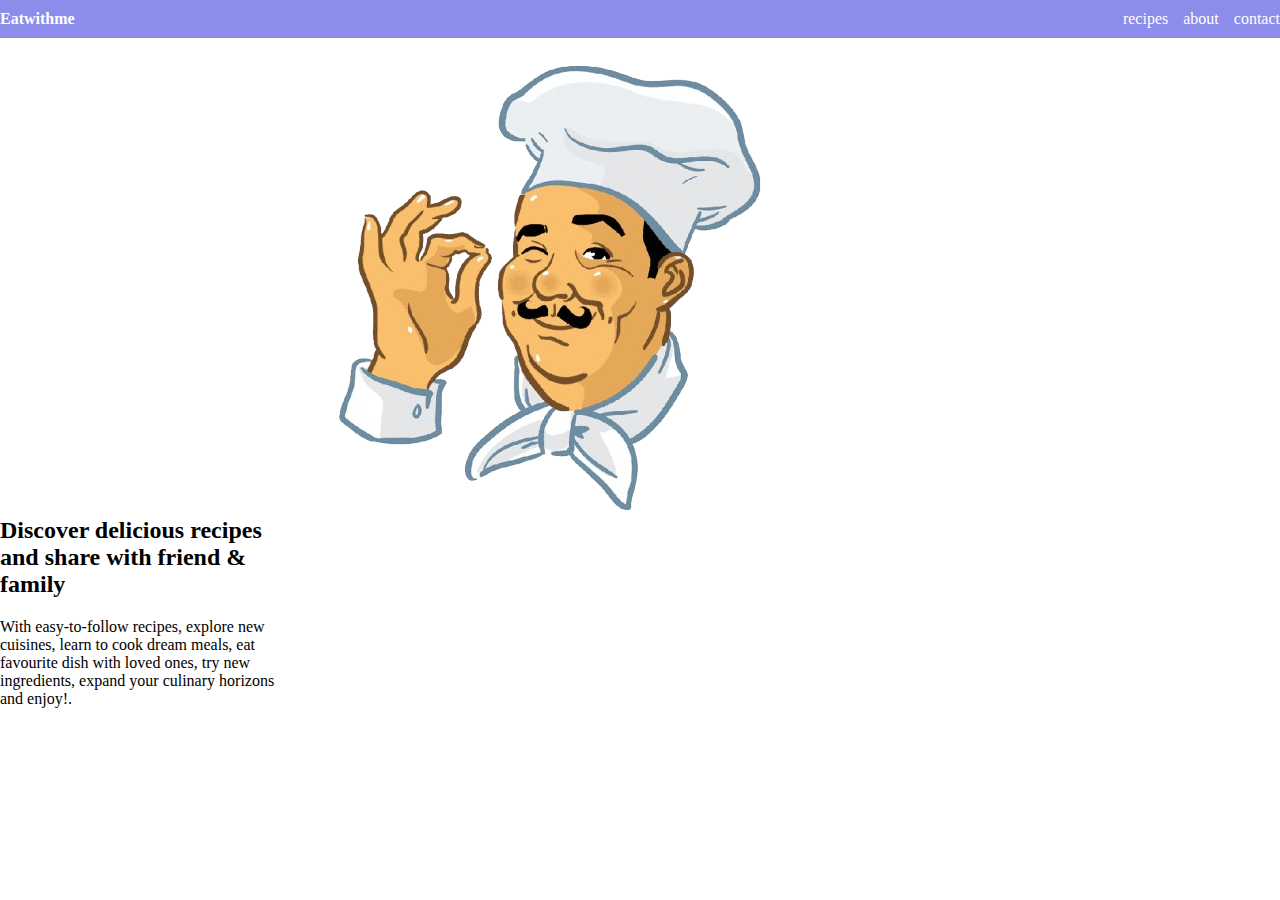
<file: odin-recipes/index.html>
<!DOCTYPE html>
<html lang="en">
<head>
    <meta charset="UTF-8">
    <meta name="viewport" content="width=device-width, initial-scale=1.0">
    <link rel="stylesheet" href="css/style.css">
    <title>Recipes</title>
</head>
<body>
    <nav>
        <div class="logo">
            <a href="#">Eatwithme</a>
        </div>

        <ul class="nav-link">
            <li class="list-item">
                <a href="./recipes/">recipes</a>
            </li>
            <li class="list-item">
                <a href="./about">about</a>
            </li>
            <li class="list-item">
                <a href="./contact">contact</a>
            </li>
        </ul>
    </nav>

    <section class="hero">
        <div class="hero-text">
            <h2>Discover delicious recipes and share with friend & family</h2>
            <p>With easy-to-follow recipes, explore new cuisines, learn to cook dream meals, eat favourite dish with loved ones, try new ingredients, expand your culinary horizons and enjoy!.</p>
        </div>

        <div class="hero-image">
            <img src="images/chef.png" alt="">
        </div>
    </section>
</body>
</html>
</file>
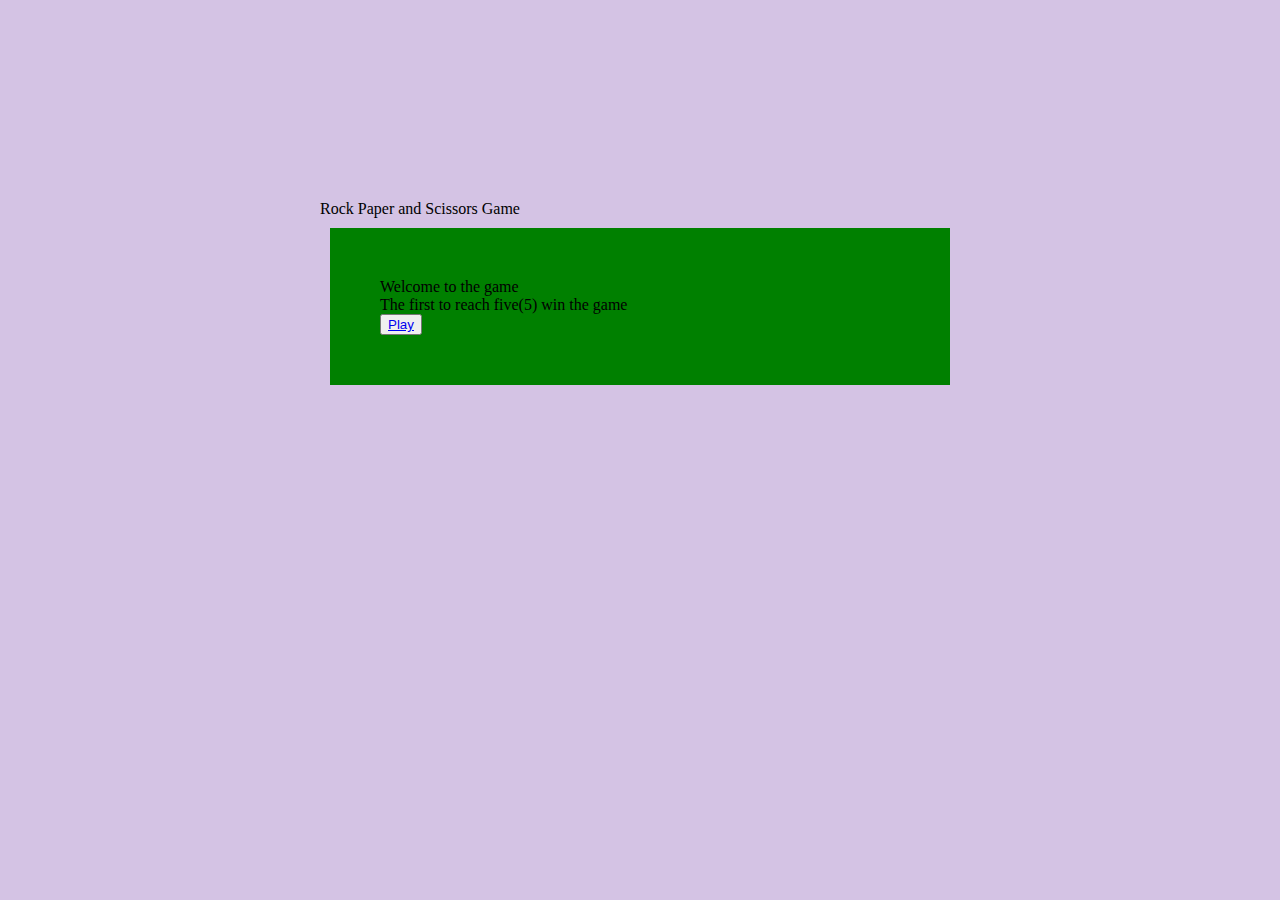
<file: rock_paper_scissors/index.html>
<!DOCTYPE html>
<html lang="en">
<head>
    <meta charset="UTF-8">
    <meta name="viewport" content="width=device-width, initial-scale=1.0">
    <link rel="stylesheet" href="css/style.css">
    <title>Rock Paper and Scissors Game</title>
</head>
<body>
    <header>
        <p>Rock Paper and Scissors Game</p>
    </header>

    <section class="main">
        <p>Welcome to the game</p>
        <p>The first to reach five(5) win the game</p>
        <button>
            <a href="./game.html">Play</a>
        </button>
    </section>
</body>
</html>
</file>
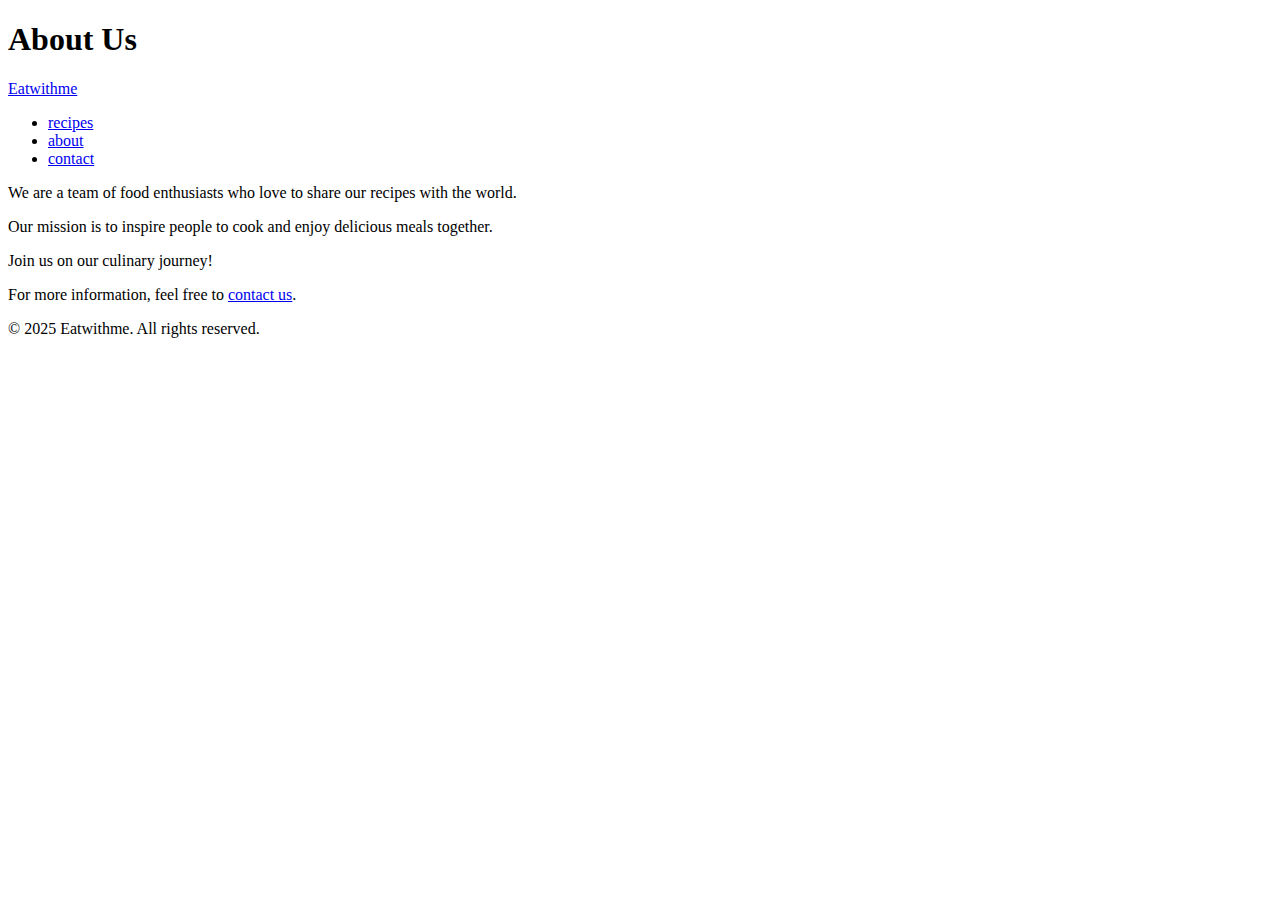
<file: odin-recipes/about.html>
<!DOCTYPE html>
<html lang="en">
<head>
    <meta charset="UTF-8">
    <meta name="viewport" content="width=device-width, initial-scale=1.0">
    <title>About</title>
</head>
<body>
    <h1>About Us</h1>
    <nav>
        <div class="logo">
            <a href="#">Eatwithme</a>
        </div>

        <ul class="nav-link">
            <li class="list-item">
                <a href="./recipes/">recipes</a>
            </li>
            <li class="list-item">
                <a href="./about">about</a>
            </li>
            <li class="list-item">
                <a href="./contact">contact</a>
            </li>
        </ul>
    </nav>

    <p>We are a team of food enthusiasts who love to share our recipes with the world.</p>
    <p>Our mission is to inspire people to cook and enjoy delicious meals together.</p>
    <p>Join us on our culinary journey!</p>
    <p>For more information, feel free to <a href="./contact">contact us</a>.</p>
    <footer>
        <p>&copy; 2025 Eatwithme. All rights reserved.</p>
    </footer>
</body>
</html>
</file>
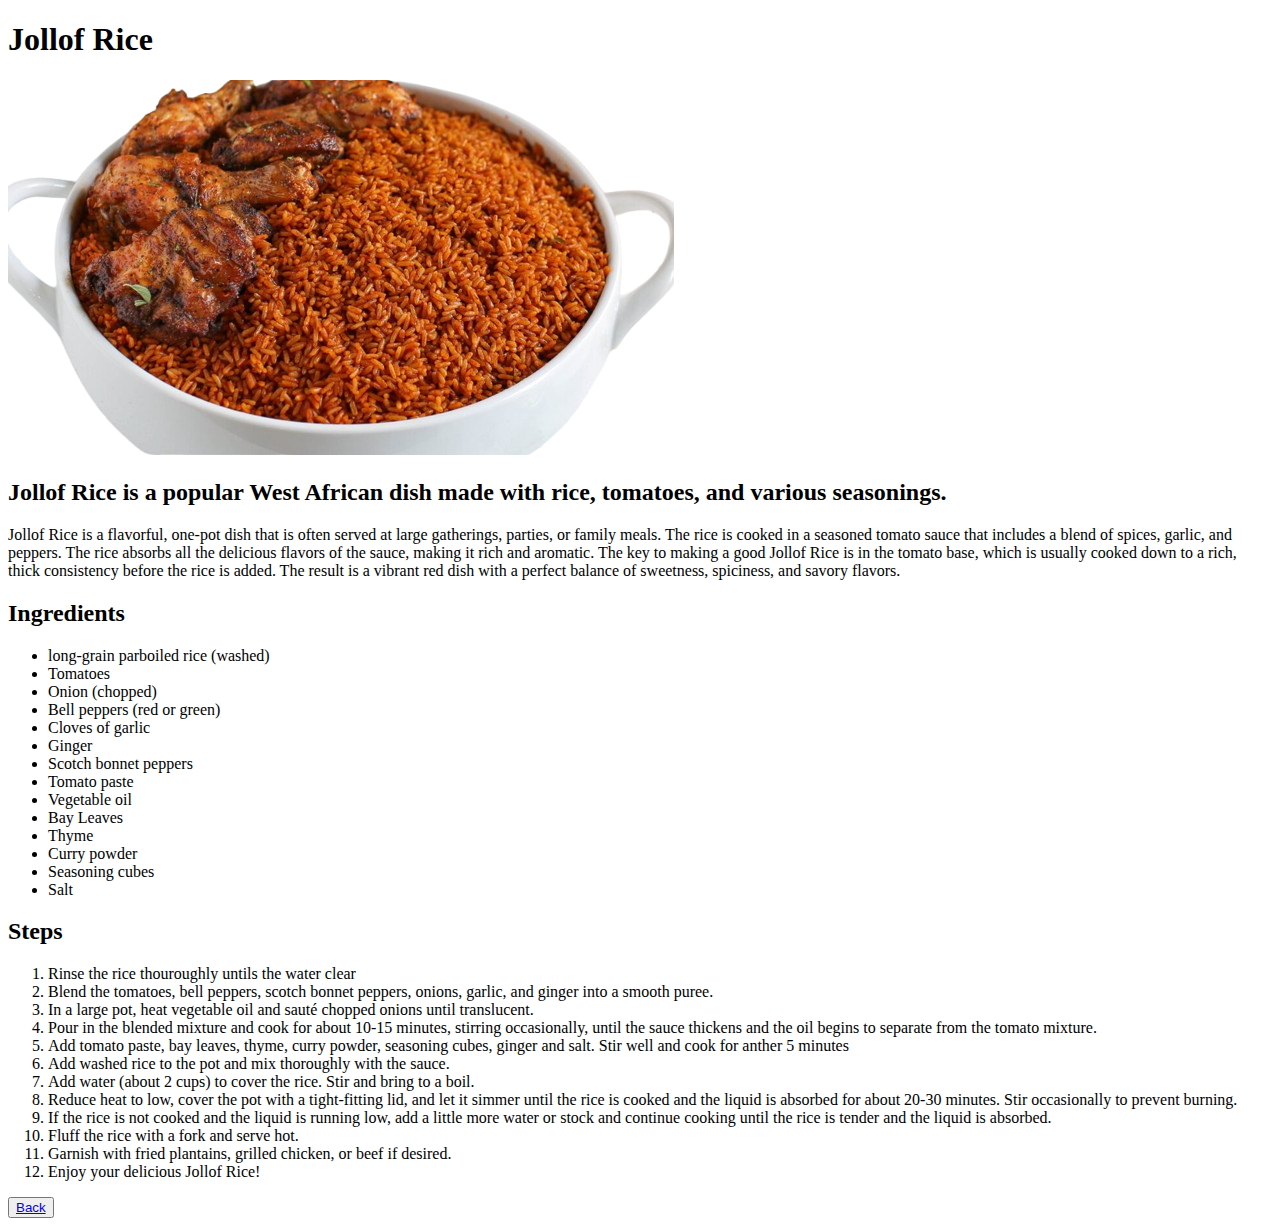
<file: odin-recipes/recipes/jollof.html>
<!DOCTYPE html>
<html lang="en">
<head>
    <meta charset="UTF-8">
    <meta name="viewport" content="width=device-width, initial-scale=1.0">
    <title>Jollof Rice</title>
</head>
<body>
    <h1>Jollof Rice</h1>
    <img src="../images/jollof.png" alt="">
    <h2>Jollof Rice is a popular West African dish made with rice, tomatoes, and various seasonings.</h2>
    <p>
        Jollof Rice is a flavorful, one-pot dish that is often served at large gatherings, parties, or family meals. The rice is cooked in a seasoned tomato sauce that includes a blend of spices, garlic, and peppers. The rice absorbs all the delicious flavors of the sauce, making it rich and aromatic. The key to making a good Jollof Rice is in the tomato base, which is usually cooked down to a rich, thick consistency before the rice is added. The result is a vibrant red dish with a perfect balance of sweetness, spiciness, and savory flavors.
    </p>
    <h2>Ingredients</h2>
    <ul>
        <li>long-grain parboiled rice (washed)</li>
        <li>Tomatoes</li>
        <li>Onion (chopped)</li>
        <li>Bell peppers (red or green)</li>
        <li>Cloves of garlic</li>
        <li>Ginger</li>
        <li>Scotch bonnet peppers</li>
        <li>Tomato paste</li>
        <li>Vegetable oil</li>
        <li>Bay Leaves</li>
        <li>Thyme</li>
        <li>Curry powder</li>
        <li>Seasoning cubes</li>
        <li>Salt</li>
    </ul>
    <h2>Steps</h2>
    <ol>
        <li>Rinse the rice thouroughly untils the water clear</li>
        <li>Blend the tomatoes, bell peppers, scotch bonnet peppers, onions, garlic, and ginger into a smooth puree.</li>
        <li>In a large pot, heat vegetable oil and sauté chopped onions until translucent.</li>
        <li>Pour in the blended mixture and cook for about 10-15 minutes, stirring occasionally, until the sauce thickens and the oil begins to separate from the tomato mixture.</li>
        <li>Add tomato paste, bay leaves, thyme, curry powder, seasoning cubes, ginger and salt. Stir well and cook for anther 5 minutes</li>
        <li>Add washed rice to the pot and mix thoroughly with the sauce.</li>
        <li>Add water (about 2 cups) to cover the rice. Stir and bring to a boil.</li>
        <li>Reduce heat to low, cover the pot with a tight-fitting lid, and let it simmer until the rice is cooked and the liquid is absorbed for about 20-30 minutes. Stir occasionally to prevent burning.</li>
        <li>If the rice is not cooked and the liquid is running low, add a little more water or stock and continue cooking until the rice is tender and the liquid is absorbed.</li>
        <li>Fluff the rice with a fork and serve hot.</li>
        <li>Garnish with fried plantains, grilled chicken, or beef if desired.</li>
        <li>Enjoy your delicious Jollof Rice!</li>
    </ol>

    <button>
        <a href="../index.html">Back</a>
    </button>
</body>
</html>
</file>
<file: odin-recipes/css/style.css>
body {
    margin: 0;
    padding: 0;
    box-sizing: border-box;
}

a {
    text-decoration: none;
     color: white;
}

ul {
    list-style: none;
    margin: 0;
}

nav {
    display: flex;
    justify-content: space-between;
    align-items: center;
    background: rgb(140, 140, 235);
    padding: 10px 0;
}
.logo {
    font-weight: 900;
}
nav ul {
    display: flex;
    /* justify-content: space-between; */
}

.list-item {
    padding-left: 15px;
}

/* style for hero section */
.hero {
    display: flex;
    width: 600px;
    justify-content: center;
    align-items: baseline;
}

.hero-image {
    width: 50%;
    /* height: 30px; */
}
</file>
<file: rock_paper_scissors/css/style.css>
* {
    margin: 0;
}

body {
    width: 50%;
    margin: 0 auto;
    /* height: 100vh; */
    background-color: rgb(212, 195, 228);
    padding: 200px;
}

.main {
    background-color: green;
    padding: 50px;
    margin: 10px;
}
</file>
